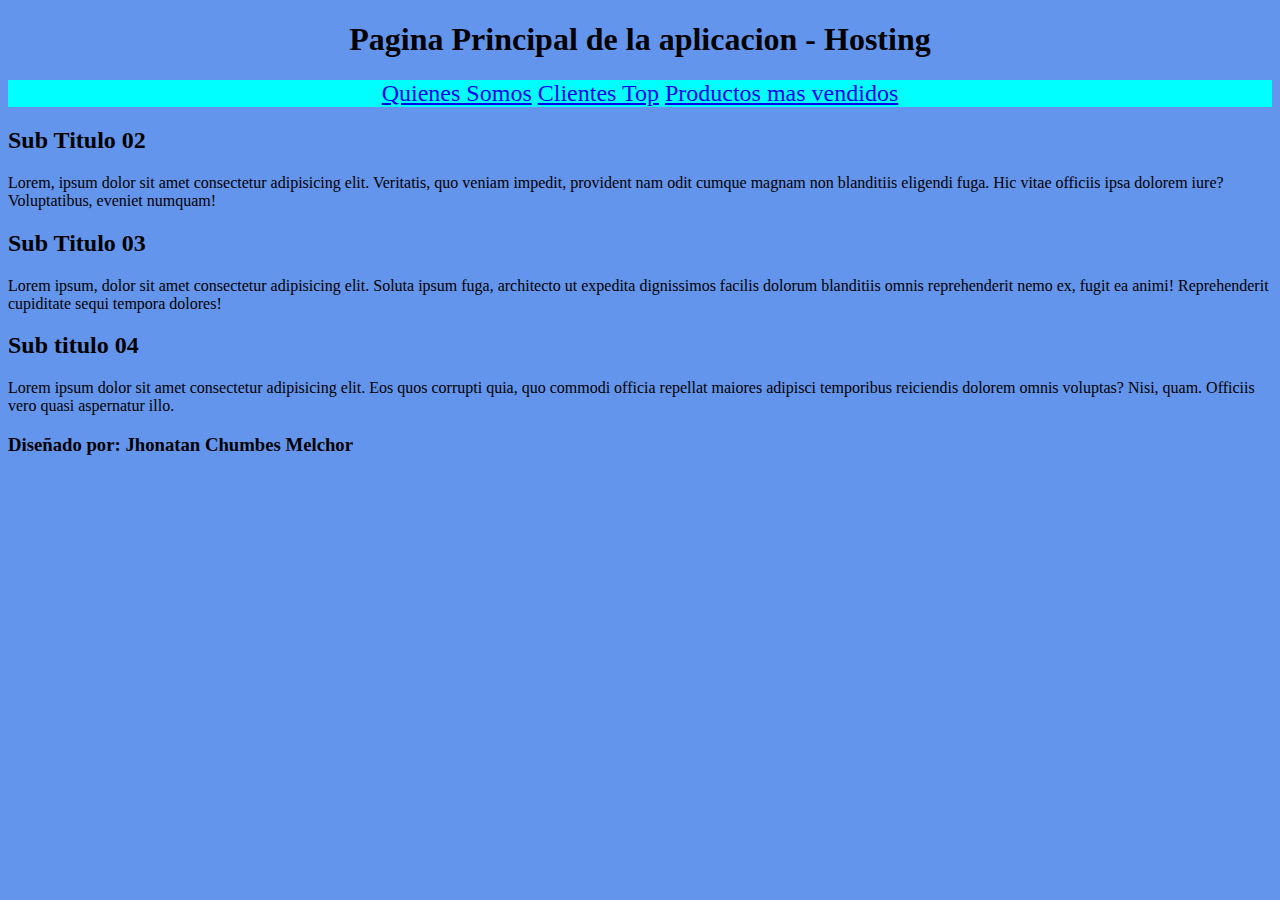
<file: index.html>
<!DOCTYPE html>
<html lang="en">
<head>
    <meta charset="UTF-8">
    <meta name="viewport" content="width=device-width, initial-scale=1.0">
    <link rel="stylesheet" href="css/estilos.css">
    <title>Pagina Principal</title>
</head>
<body>
    <header>
        <h1>Pagina Principal de la aplicacion - Hosting</h1>
    </header>
    <nav>
        <a href="pagina02.html">Quienes Somos</a>
        <a href="pagina03.html">Clientes Top</a>
        <a href="pagina04.html">Productos mas vendidos</a>
    </nav>
    <section>
        <h2>Sub Titulo 02</h2>
        <p>Lorem, ipsum dolor sit amet consectetur adipisicing elit.
            Veritatis, quo veniam impedit, provident nam odit cumque magnam non blanditiis eligendi fuga.
            Hic vitae officiis ipsa dolorem iure? Voluptatibus, eveniet numquam!</p>
        <h2>Sub Titulo 03</h2>
        <p>Lorem ipsum, dolor sit amet consectetur adipisicing elit. Soluta ipsum fuga,
            architecto ut expedita dignissimos facilis dolorum blanditiis omnis reprehenderit nemo ex,
            fugit ea animi! Reprehenderit cupiditate sequi tempora dolores!</p>
        <h2>Sub titulo 04</h2>
        <p>Lorem ipsum dolor sit amet consectetur adipisicing elit. Eos quos corrupti quia, quo commodi officia repellat maiores adipisci temporibus reiciendis dolorem omnis voluptas? Nisi, quam. Officiis vero quasi aspernatur illo.</p>

    </section>

    <footer>

        <p><h3>Diseñado por: Jhonatan Chumbes Melchor</h3></p>

    </footer>

</body>
</html>
</file>
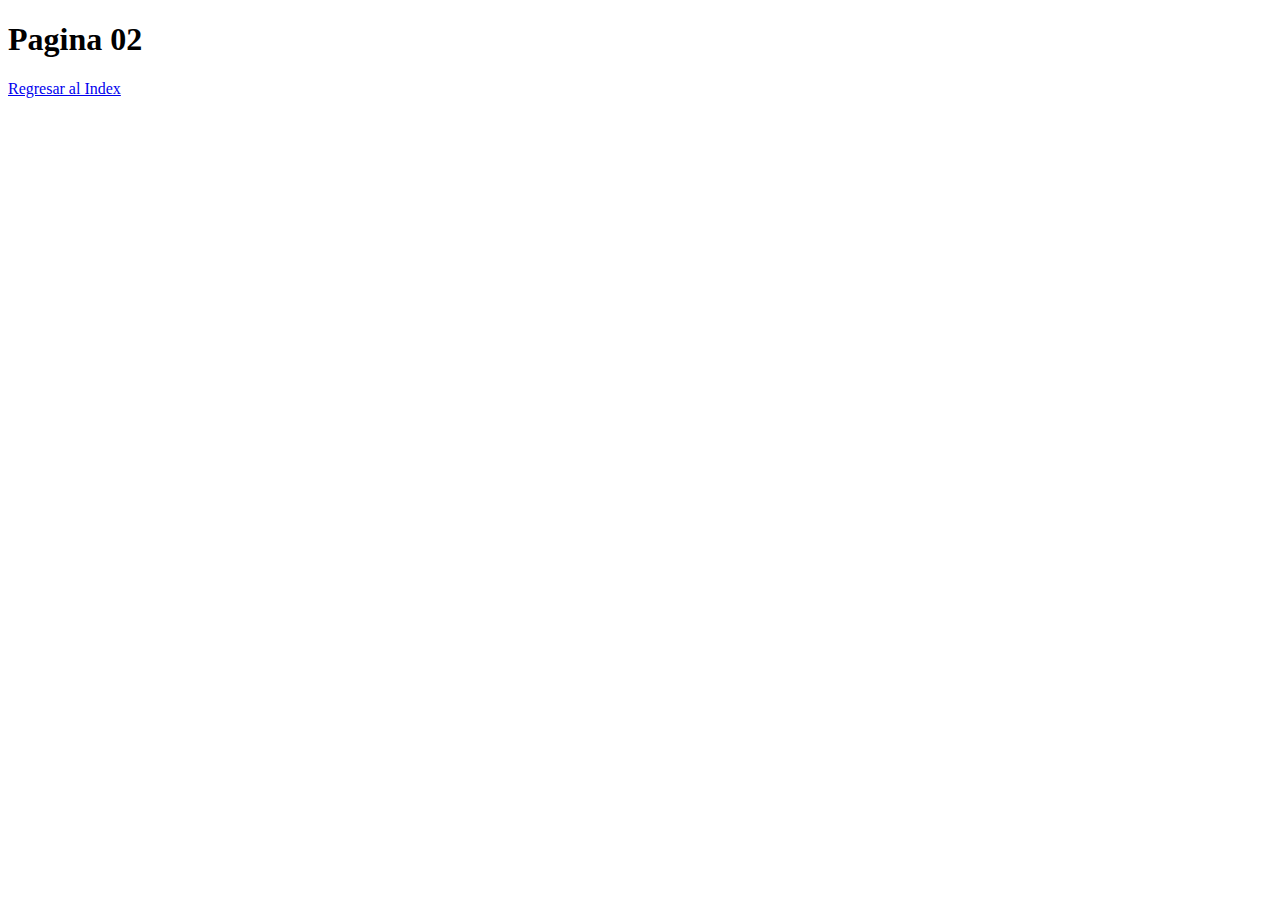
<file: pagina02.html>
<!DOCTYPE html>
<html lang="en">
<head>
    <meta charset="UTF-8">
    <meta name="viewport" content="width=device-width, initial-scale=1.0">
    <title>Pagina 02</title>
</head>
<body>
    <header>
        <h1>Pagina 02</h1>
    </header>
    <section>
        <a href="index.html">Regresar al Index</a>
    </section>
</body>
</html>
</file>
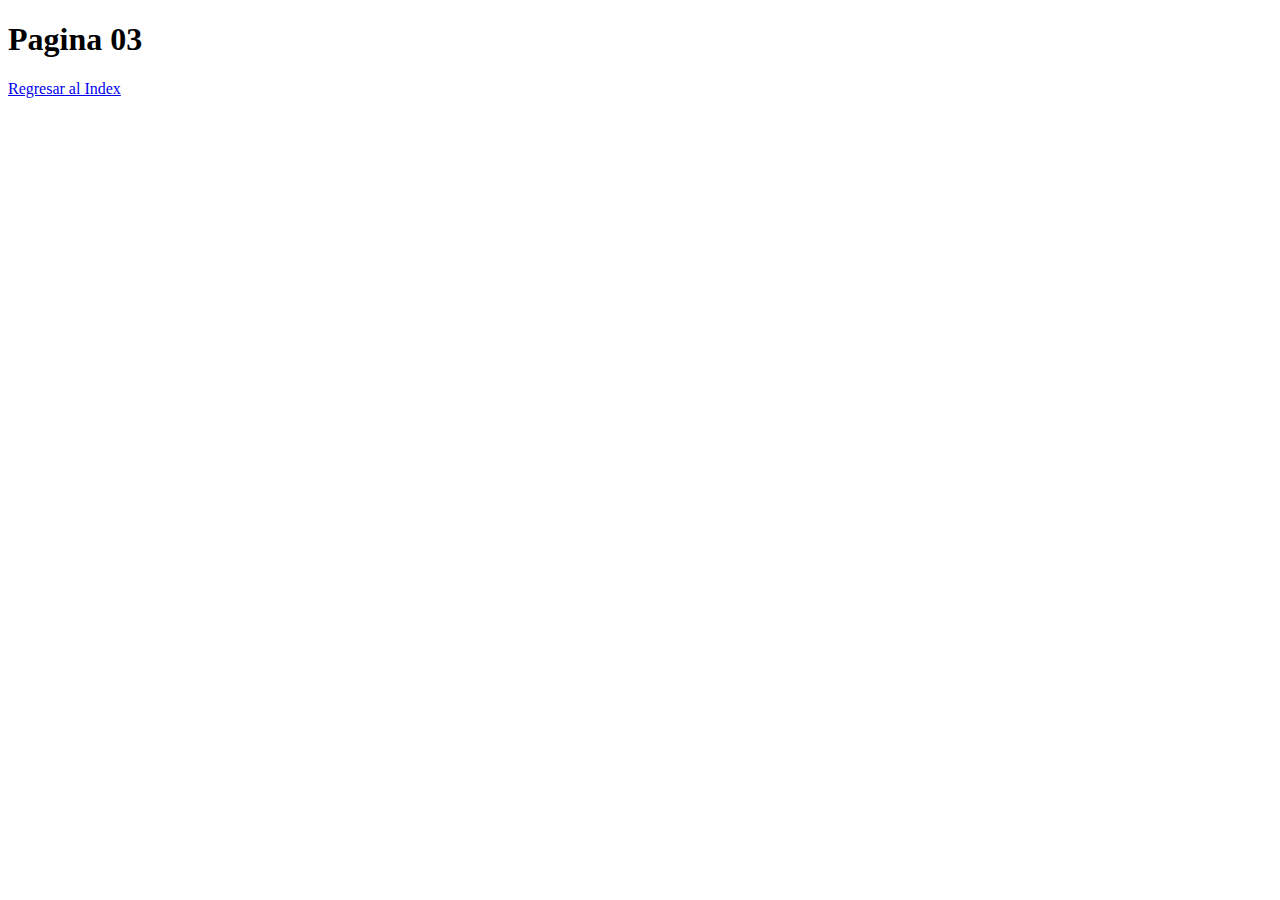
<file: pagina03.html>
<!DOCTYPE html>
<html lang="en">
<head>
    <meta charset="UTF-8">
    <meta name="viewport" content="width=device-width, initial-scale=1.0">
    <title>Pagina 03</title>
</head>
<body>
    <header>
        <h1>Pagina 03</h1>
    </header>
    <section>
        <a href="index.html">Regresar al Index</a>
    </section>
</body>
</html>
</file>
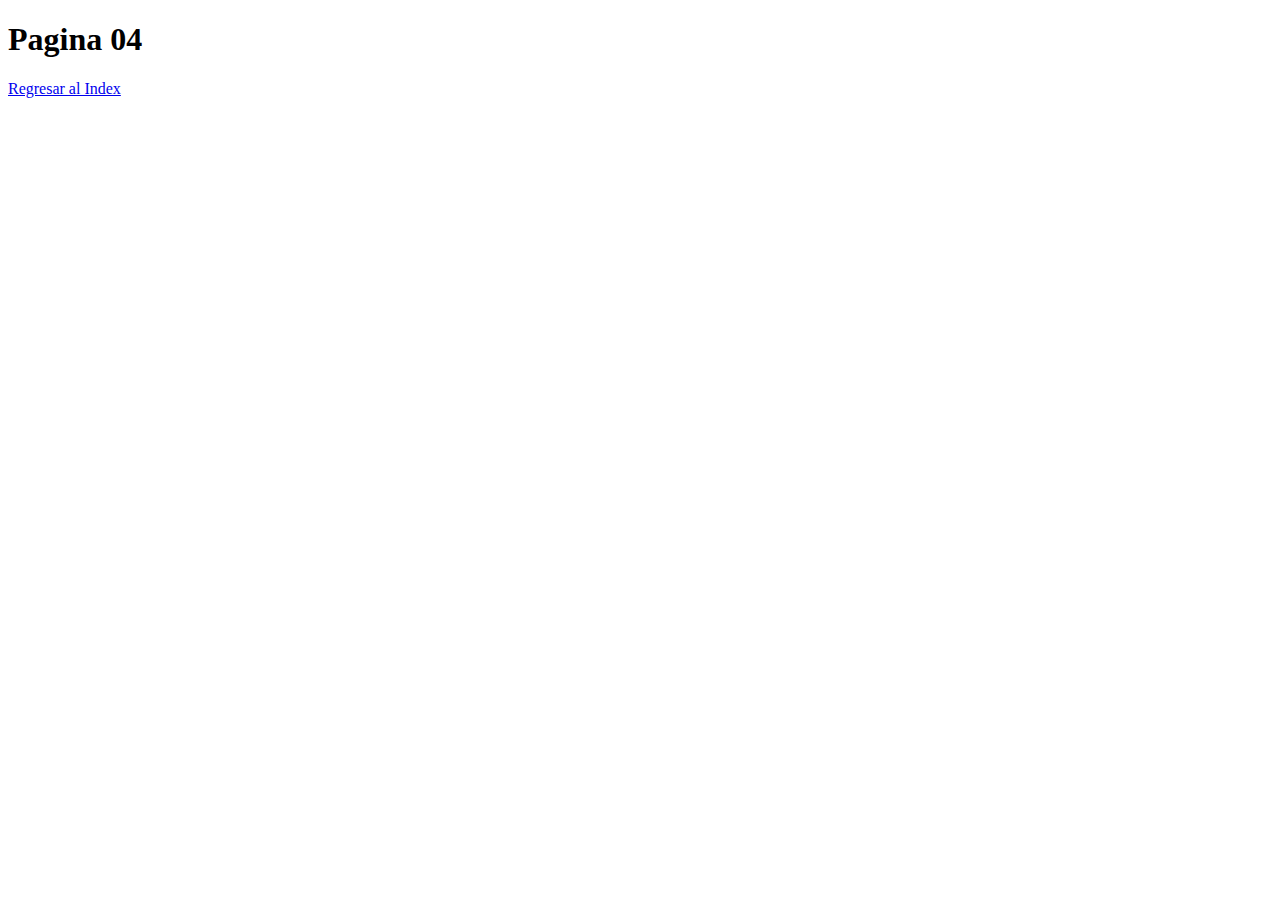
<file: pagina04.html>
<!DOCTYPE html>
<html lang="en">
<head>
    <meta charset="UTF-8">
    <meta name="viewport" content="width=device-width, initial-scale=1.0">
    <title>Pagina 04</title>
</head>
<body>
    <header>
        <h1>Pagina 04</h1>
    </header>
    <section>
        <a href="index.html">Regresar al Index</a>
    </section>
</body>
</html>
</file>
<file: css/estilos.css>
body{
    background: cornflowerblue;
}
h1{
    text-align: center;
}
nav{
    width: 100%;
    height: 10%;
    background: cyan;
    text-align: center;
    font-size: x-large;
    
}
</file>
